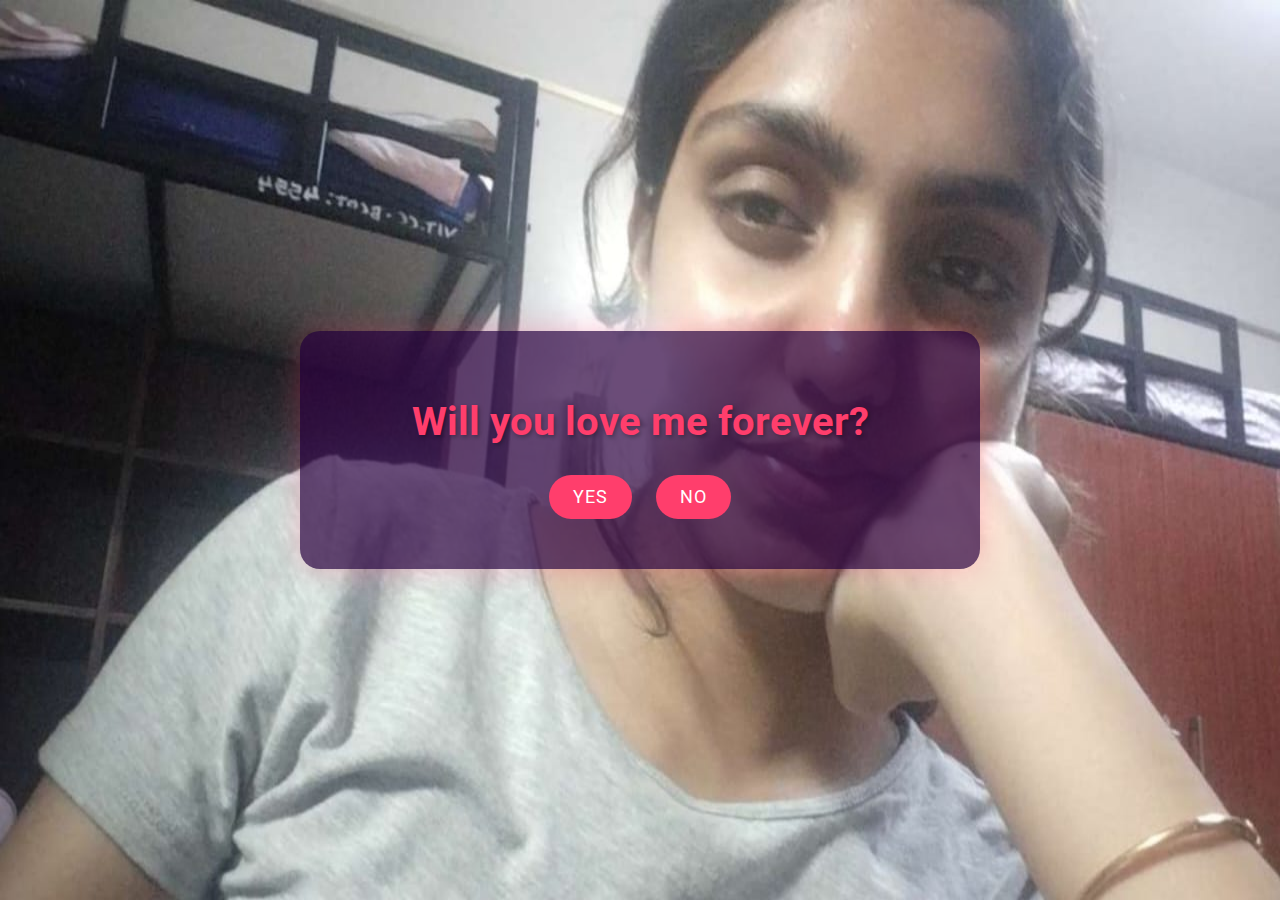
<file: index.html>
<!DOCTYPE html>
<html lang="en">
<head>
    <meta charset="UTF-8">
    <meta name="viewport" content="width=device-width, initial-scale=1.0">
    <title>Love Me Forever?</title>
    <link href="https://fonts.googleapis.com/css2?family=Roboto:wght@400;700&display=swap" rel="stylesheet">
    <link rel="stylesheet" href="styles.css">
</head>
<body>
    <div class="container">
        <h1>Will you love me forever?</h1>
        <a href="yes.html" class="btn">Yes</a>
        <a href="no.html" class="btn">No</a>
    </div>
    <script src="script.js"></script>
    <script>
        setBackgroundImage('https://github.com/greddyykitty/Lover/blob/main/a.jpg');
        setBackgroundImage('d.jpg');
    </script>
</body>
</html>
</file>
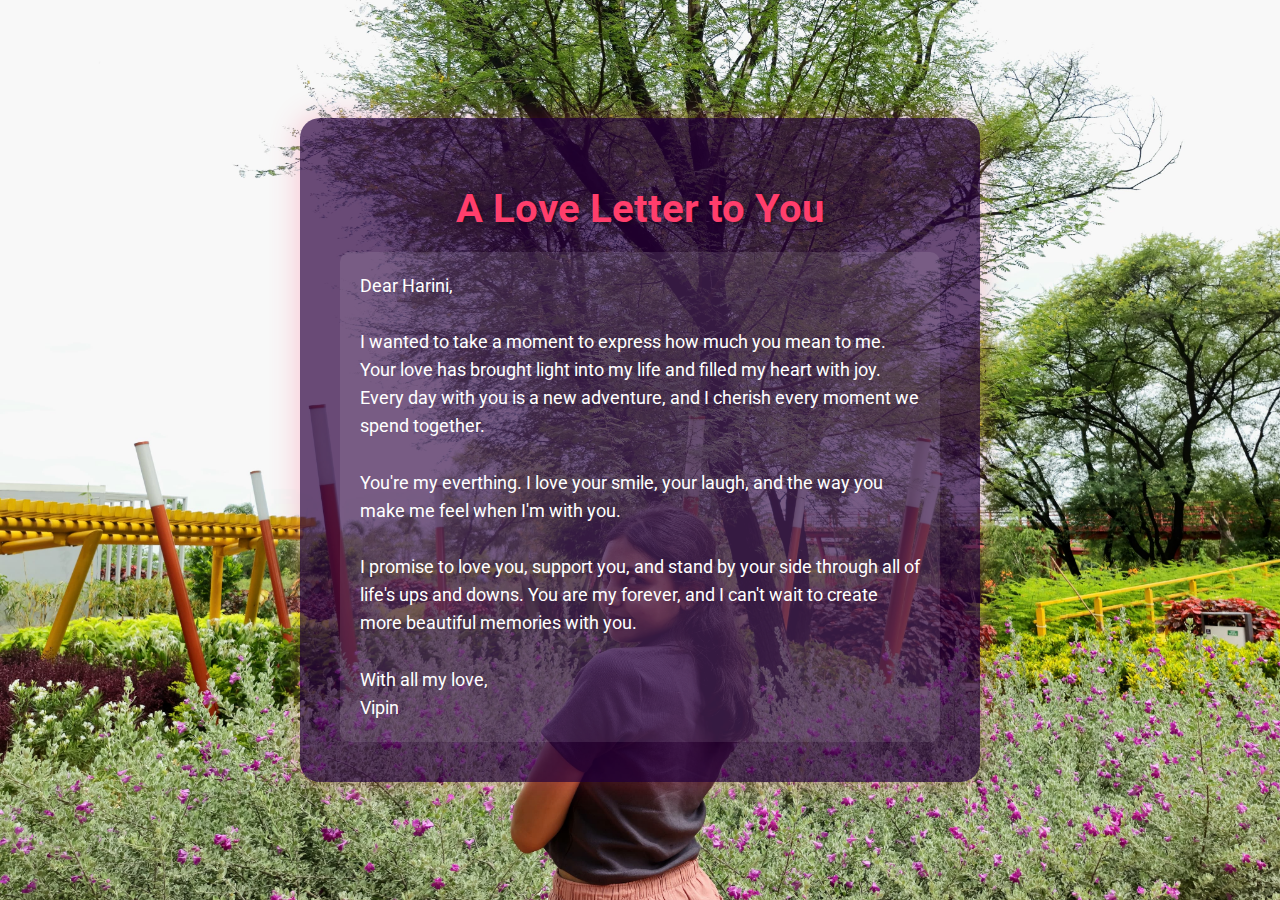
<file: creative.html>
<!DOCTYPE html>
<html lang="en">
<head>
    <meta charset="UTF-8">
    <meta name="viewport" content="width=device-width, initial-scale=1.0">
    <title>A Love Letter to You</title>
    <link href="https://fonts.googleapis.com/css2?family=Roboto:wght@400;700&display=swap" rel="stylesheet">
    <link rel="stylesheet" href="styles.css">
</head>
<body>
    <div class="container">
        <h1>A Love Letter to You</h1>
        <div id="love-letter" class="love-letter"></div>
    </div>
    <script src="script.js"></script>
    <script>
        setBackgroundImage('f.jpg');

        setLoveLetterContent(`Dear Harini,

I wanted to take a moment to express how much you mean to me. Your love has brought light into my life and filled my heart with joy. Every day with you is a new adventure, and I cherish every moment we spend together.

You're my everthing. I love your smile, your laugh, and the way you make me feel when I'm with you.

I promise to love you, support you, and stand by your side through all of life's ups and downs. You are my forever, and I can't wait to create more beautiful memories with you.

With all my love,
Vipin`);
    </script>
</body>
</html>
</file>
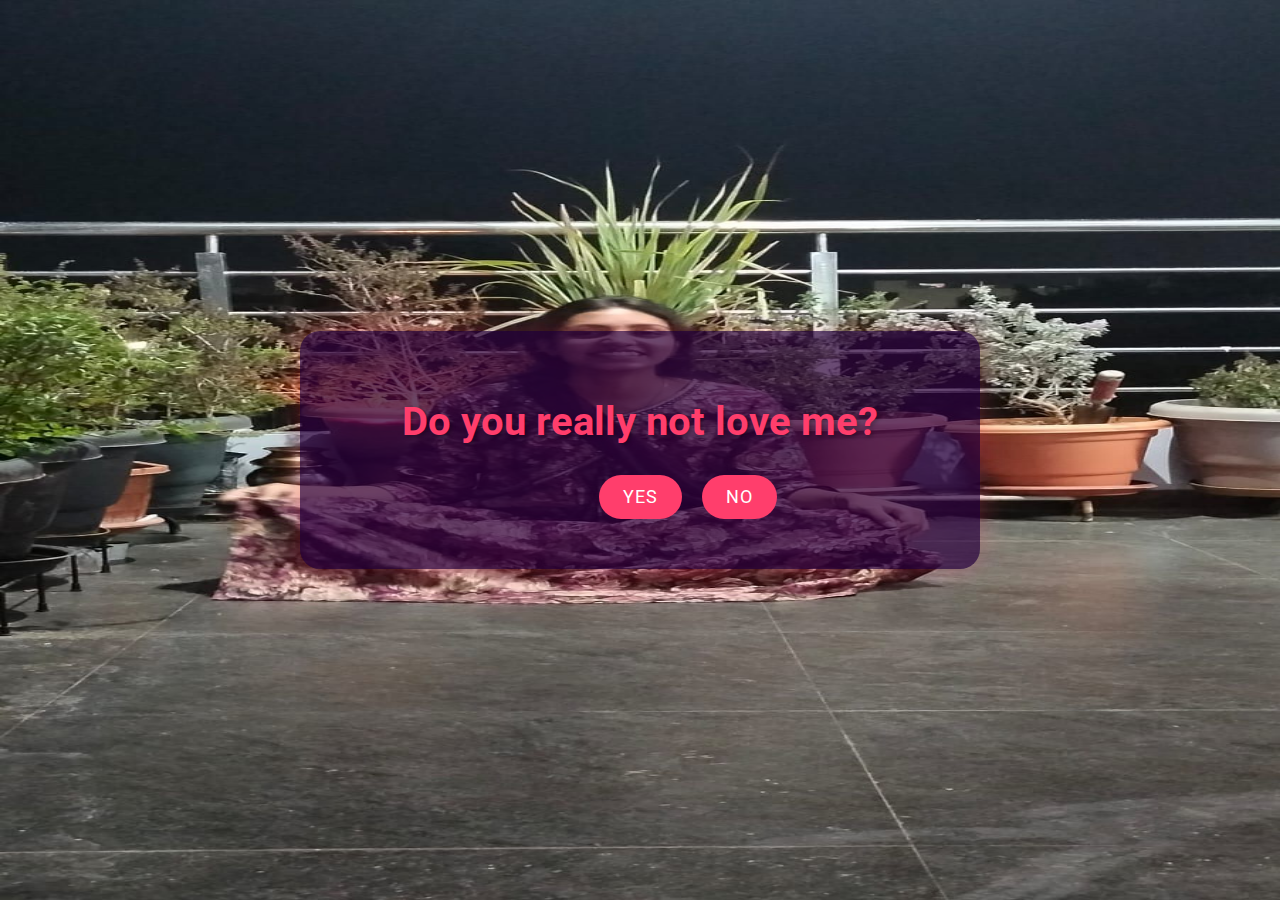
<file: no.html>
<!DOCTYPE html>
<html lang="en">
<head>
    <meta charset="UTF-8">
    <meta name="viewport" content="width=device-width, initial-scale=1.0">
    <title>Do you really not love me?</title>
    <link href="https://fonts.googleapis.com/css2?family=Roboto:wght@400;700&display=swap" rel="stylesheet">
    <link rel="stylesheet" href="styles.css">
</head>
<body>
    <div class="container">
        <h1>Do you really not love me?</h1>
        <a href="creative.html" class="btn">Yes</a>
        <a href="why-no.html" id="noBtn" class="btn" onmouseover="moveNoButton()">No</a>
    </div>
    <script src="script.js"></script>
    <script>
        setBackgroundImage('c.jpg');
    </script>
</body>
</html>
</file>
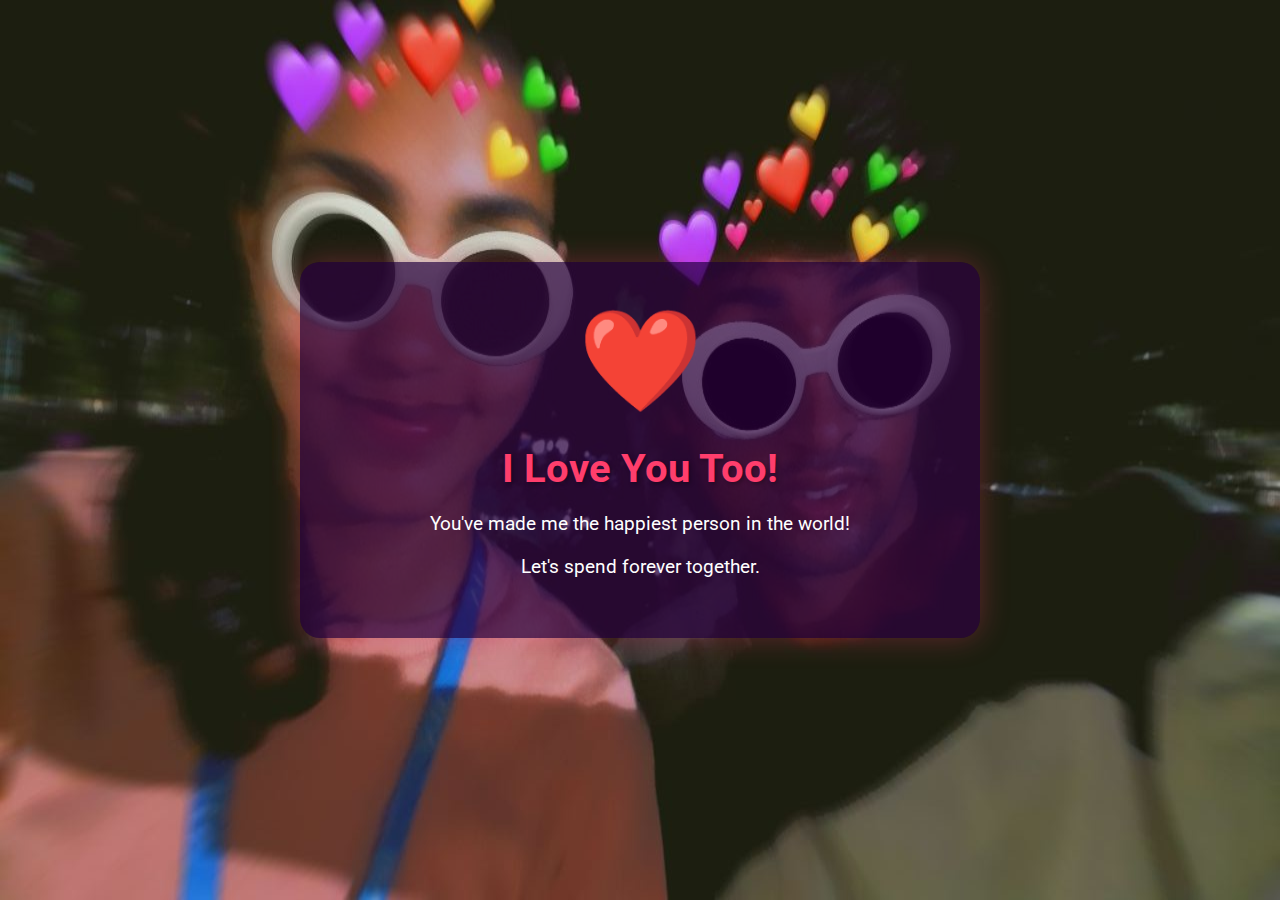
<file: yes.html>
<!DOCTYPE html>
<html lang="en">
<head>
    <meta charset="UTF-8">
    <meta name="viewport" content="width=device-width, initial-scale=1.0">
    <title>I Love You Too!</title>
    <link href="https://fonts.googleapis.com/css2?family=Roboto:wght@400;700&display=swap" rel="stylesheet">
    <link rel="stylesheet" href="styles.css">
</head>
<body>
    <div class="container">
        <div class="heart">❤️</div>
        <h1>I Love You Too!</h1>
        <p>You've made me the happiest person in the world!</p>
        <p>Let's spend forever together.</p>
    </div>
    <script src="script.js"></script>
    <script>
        setBackgroundImage('a.jpg');
    </script>
</body>
</html>
</file>
<file: styles.css>
:root {
    --primary-color: #ff3e6c;
    --secondary-color: #2c003e;
    --text-color: #ffffff;
    --container-bg: rgba(44, 0, 62, 0.7);
}

body {
    font-family: 'Roboto', sans-serif;
    display: flex;
    justify-content: center;
    align-items: center;
    height: 100vh;
    margin: 0;
    background-size: 100% 100%; /* This line zooms out the background image */
    background-position: center;
    background-repeat: no-repeat;
    color: var(--text-color);
    overflow: hidden;
}

.container {
    text-align: center;
    background-color: var(--container-bg);
    padding: 40px;
    border-radius: 20px;
    box-shadow: 0 0 30px rgba(255, 62, 108, 0.3);
    max-width: 600px;
    width: 90%;
}

h1 {
    color: var(--primary-color);
    font-size: 2.5em;
    margin-bottom: 20px;
    text-shadow: 2px 2px 4px rgba(0, 0, 0, 0.3);
}

p {
    font-size: 1.2em;
    margin-bottom: 20px;
}

.btn {
    display: inline-block;
    padding: 12px 24px;
    margin: 10px;
    font-size: 1.1em;
    cursor: pointer;
    background-color: var(--primary-color);
    color: var(--text-color);
    border: none;
    border-radius: 50px;
    text-decoration: none;
    transition: all 0.3s ease;
    text-transform: uppercase;
    letter-spacing: 1px;
}

.btn:hover {
    background-color: #ff6b91;
    transform: scale(1.05);
    box-shadow: 0 0 15px rgba(255, 62, 108, 0.5);
}

#noBtn {
    position: absolute;
}

.heart {
    font-size: 100px;
    color: var(--primary-color);
    animation: pulse 1.5s infinite;
}

@keyframes pulse {
    0% { transform: scale(1); }
    50% { transform: scale(1.1); }
    100% { transform: scale(1); }
}

.love-letter {
    background-color: rgba(255, 255, 255, 0.1);
    border-radius: 10px;
    padding: 20px;
    margin-top: 20px;
    font-size: 1.1em;
    line-height: 1.6;
    text-align: left;
}
</file>
